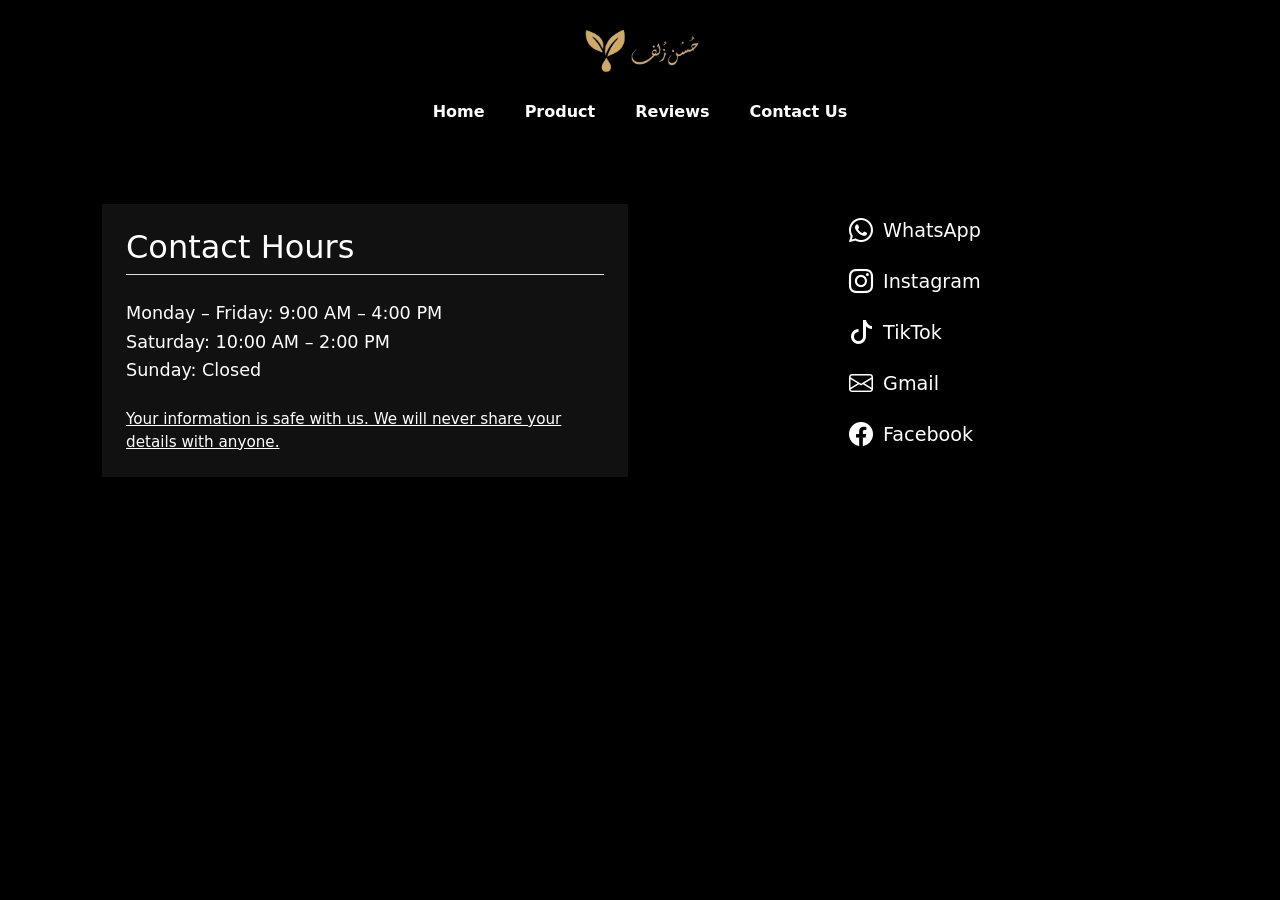
<file: contact.html>
<!DOCTYPE html>
<html lang="en">
<head>
  <meta charset="UTF-8">
  <meta name="viewport" content="width=device-width, initial-scale=1.0">
  <title>Contact Us | Husn-e-Zulf</title>
  <link rel="icon" type="image/png" href="2logo.jpg">
  <!-- Bootstrap CSS -->
  <link href="https://cdn.jsdelivr.net/npm/bootstrap@5.3.0/dist/css/bootstrap.min.css" rel="stylesheet">
  <!-- Bootstrap Icons -->
  <link href="https://cdn.jsdelivr.net/npm/bootstrap-icons@1.10.5/font/bootstrap-icons.css" rel="stylesheet">
  <style>
    body {
      background-color: #000;
      color: #fff;
    }
    .header-logo {
      text-align: center;
      padding: 20px 0;
    }
    .header-logo img {
      height: 60px;
    }
    .nav-links {
      display: flex;
      justify-content: center;
      gap: 40px;
      padding-bottom: 20px;
    }
    .nav-links a {
      color: white;
      text-decoration: none;
      font-weight: bold;
      position: relative;
    }
    .nav-links a.active::after,
    .nav-links a::after {
      content: '';
      position: absolute;
      width: 0;
      height: 2px;
      background-color: white;
      left: 0;
      bottom: -5px;
      transition: width 0.3s ease;
    }
    .nav-links a:hover::after {
      width: 100%;
    }
    .contact-container {
      display: flex;
      align-items: center;
      justify-content: center;
      padding: 60px 20px;
    }
    .card {
      border: none;
      border-radius: 0;
      background-color: #111;
      color: #fff;
    }
    .social-links a {
      color: #fff;
      font-size: 1.2rem;
      margin-bottom: 15px;
      display: flex;
      align-items: center;
      text-decoration: none;
      transition: transform 0.2s;
    }
    .social-links a:hover {
      transform: translateX(5px);
    }
    .social-links i {
      font-size: 1.5rem;
      margin-right: 10px;
    }
    .hours {
      font-size: 1.1rem;
      line-height: 1.6;
    }
  </style>
</head>
<body>

  <div class="container">
    <!-- Header -->
    <div class="header-logo">
      <img src="logo.png" alt="Logo">
    </div>
    <div class="nav-links">
      <a href="index.html">Home</a>
      <a href="product.html">Product</a>
      <a href="reviews.html">Reviews</a>
      <a href="contact.html" class="active">Contact Us</a>
    </div>

    <!-- Main Content -->
    <div class="row contact-container">
      <div class="col-md-6 mb-5 mb-md-0">
        <div class="card p-4">
          <h2 class="mb-4 border-bottom pb-2">Contact Hours</h2>
          <div class="hours">
            Monday – Friday: 9:00 AM – 4:00 PM<br>
            Saturday: 10:00 AM – 2:00 PM<br>
            Sunday: Closed
          </div>
          <div class="mt-4" style="font-size: 0.95rem; text-decoration: underline;">
            Your information is safe with us. We will never share your details with anyone.
          </div>
        </div>
      </div>
      <div class="col-md-6 d-flex align-items-center justify-content-center">
        <div class="social-links">
          <a href="https://wa.me/+923247320595" target="_blank"><i class="bi bi-whatsapp"></i> WhatsApp</a>
          <a href="https://www.instagram.com/husne.zulf" target="_blank"><i class="bi bi-instagram"></i> Instagram</a>
          <a href="https://www.tiktok.com/@husn.e.zulf" target="_blank"><i class="bi bi-tiktok"></i> TikTok</a>
          <a href="mailto:husnezulfpk@gmail.com"><i class="bi bi-envelope"></i> Gmail</a>
          <a href="https://www.facebook.com/share/173cihoAkj/?mibextid=wwXIfr" target="_blank"><i class="bi bi-facebook"></i> Facebook</a>
        </div>
      </div>
    </div>
  </div>

  <!-- Bootstrap JS -->
  <script src="https://cdn.jsdelivr.net/npm/bootstrap@5.3.0/dist/js/bootstrap.bundle.min.js"></script>
</body>
</html>
</file>
